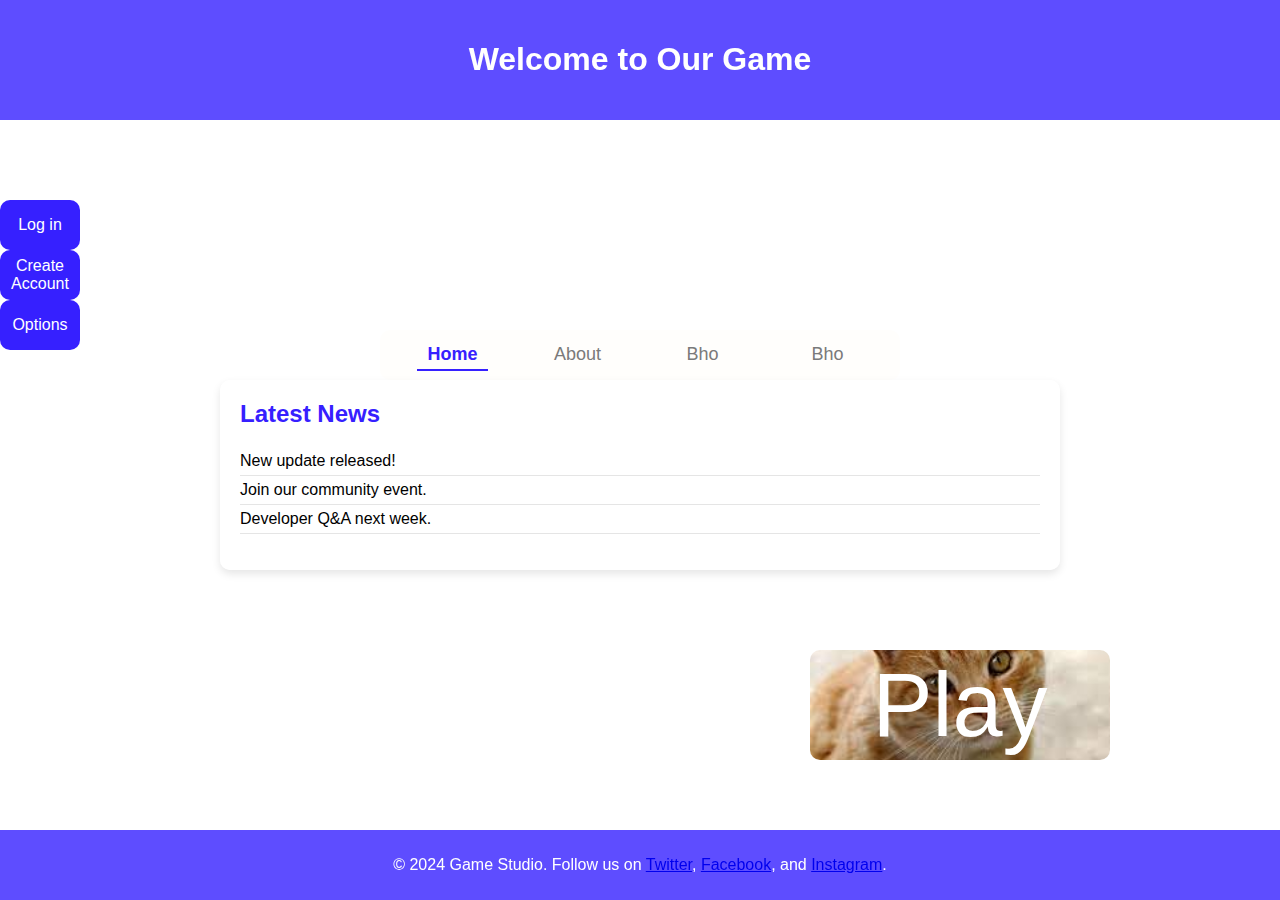
<file: cartella_gioco/html_gioco/index.html>
<!DOCTYPE html>
<html>
    <head>
        <title>Game Home</title>
        <link rel="stylesheet" href="../CSS_gioco/index.css">
        <script src="https://code.jquery.com/jquery-3.6.0.min.js"></script>
    </head>
    <body>
        <header>
            <h1>Welcome to Our Game</h1>
        </header>

        <div id="q1">Log in</div>

        <div id="sBarr">
            <div class="item"><a href="index.html">Home</a></div>
            <div class="item"><a href="pag2.html">About</a></div>
            <div class="item"><a href="pag3.html">Bho</a></div>
            <div class="item"><a href="pag4.html">Bho</a></div>
        </div>

        <div id="q3">Create Account</div>

        <div id="q2">Options</div>

        <div id="q4">Play</div>

        <div id="news">
            <h2>Latest News</h2>
            <ul>
                <li>New update released!</li>
                <li>Join our community event.</li>
                <li>Developer Q&A next week.</li>
            </ul>
        </div>

        <footer>
            <p>&copy; 2024 Game Studio. Follow us on
                <a href="#">Twitter</a>,
                <a href="#">Facebook</a>, and
                <a href="#">Instagram</a>.
            </p>
        </footer>

        <div id="loginModal" class="modal">
            <div class="modal-content">
                <span class="close">&times;</span>
                <h2>Login</h2>
                <form>
                    <label for="username">Username:</label>
                    <input type="text" id="username" name="username">
                    <label for="password">Password:</label>
                    <input type="password" id="password" name="password">
                    <button type="submit">Log in</button>
                </form>
            </div>
        </div>

        <script src="../JS_gioco/index.js"></script>
    </body>
</html>
</file>
<file: cartella_gioco/CSS_gioco/index.css>
body {
    background-color: rgb(255, 255, 255);
    display: flex;
    flex-direction: column;
    justify-content: center;
    align-items: center;
    height: 100vh;
    margin: 0;
    font-family: sans-serif;
}

header {
    width: 100%;
    text-align: center;
    padding: 20px;
    background: rgba(54, 32, 255, 0.8);
    color: white;
    position: fixed; /* Assicura che l'header sia posizionato fisso */
    top: 0; /* Posiziona l'header all'inizio della pagina */
    z-index: 1; /* Assicura che l'header sia sopra gli altri contenuti */
}

footer {
    width: 100%;
    text-align: center;
    padding: 10px;
    background: rgba(54, 32, 255, 0.8);
    color: white;
    position: fixed; /* Posiziona il footer in fondo alla finestra */
    bottom: 0; /* Allinea il footer in basso */
}

#q1, #q2, #q3, #q4 {
    color: white;
    background-color: rgb(54, 32, 255);
    border-radius: 10px; 
    display: flex;
    align-items: center; 
    justify-content: center; 
    text-align: center;
    position: fixed;
    left: 0px;
    cursor: pointer;
    font-family: sans-serif;
}

#q1 {
    width: 80px;
    height: 50px;
    top: 200px;
    transition: width 0.5s;
}

#q2 {
    width: 80px;
    height: 50px;
    top: 300px;
    transition: all 0.3s ease;
}

#q3 {
    width: 80px;
    height: 50px;
    top: 250px;
    transition: width 0.6s;
}

#q4 {
    height: 110px;
    width: 300px;
    top: 650px;
    left: 810px;
    font-size: 90px;
    border-radius: 10px;
    background-image: url('../immagini/cat.jpg');
    background-size: cover;
    background-position: center;
    
}

#sBarr {
    display: flex;
    justify-content: space-between;
    align-items: center;
    top: 20px;
    height: 50px;
    width: 500px;
    background-color: rgba(250, 235, 215, 0.075);
    padding: 0 10px;
    border-radius: 10px;
    position: relative;
}

.item {
    flex: 1;
    text-align: center;
    padding: 0 10px;
}

#sBarr a {
    text-decoration: none;
    color: rgb(122, 122, 122);
    padding: 5px 10px;
    transition: color 0.3s;
    font-size: 18px;
}

#sBarr a:visited {
    color: rgb(122, 122, 122);
}

#sBarr a:active, #sBarr a.active {
    color: rgb(54, 32, 255);
    font-weight: bold;
    border-bottom: 2px solid rgb(54, 32, 255);
}

.colorButton {
    font-size: 14px;
    padding: 10px 20px;
    margin: 0 5px;
    border: none;
    border-radius: 25px;
    box-shadow: 0 4px 6px rgba(0, 0, 0, 0.1);
    cursor: pointer;
    transition: background 0.3s, transform 0.3s, box-shadow 0.3s;
}

#darkColor {
    color: white;
}

.colorButton[data-color="White"] {
    background-color: White;
}

.colorButton[data-color="rgb(207, 207, 207)"] {
    background-color: rgb(207, 207, 207);
}

.colorButton[data-color="rgb(30, 30, 30)"] {
    background-color: rgb(30, 30, 30);
}

.colorButton[data-color="Black"] {
    background-color: Black;
}

.colorButton[data-color="rgb(10, 5, 3)"] {
    background-color: rgb(10, 5, 3);
}

.colorButton[data-color="rgb(0, 0, 10)"] {
    background-color: rgb(0, 0, 10);
}

#news {
    width: 80%;
    max-width: 800px;
    margin: 20px auto;
    padding: 20px;
    background: rgba(255, 255, 255, 0.8);
    box-shadow: 0 4px 8px rgba(0, 0, 0, 0.1);
    border-radius: 10px;
}

#news h2 {
    margin-top: 0;
    color: rgb(54, 32, 255);
}

#news ul {
    list-style: none;
    padding: 0;
}

#news li {
    padding: 5px 0;
    border-bottom: 1px solid rgba(0, 0, 0, 0.1);
}

.modal {
    display: none;
    position: fixed;
    z-index: 1;
    left: 0;
    top: 0;
    width: 100%;
    height: 100%;
    overflow: auto;
    background-color: rgb(0, 0, 0);
    background-color: rgba(0, 0, 0, 0.4);
}

.modal-content {
    background-color: #fefefe;
    margin: 15% auto;
    padding: 20px;
    border: 1px solid #888;
    width: 80%;
    max-width: 400px;
    border-radius: 10px;
}

.close {
    color: #aaa;
    float: right;
    font-size: 28px;
    font-weight: bold;
}

.close:hover,
.close:focus {
    color: black;
    text-decoration: none;
    cursor: pointer;
}
</file>
